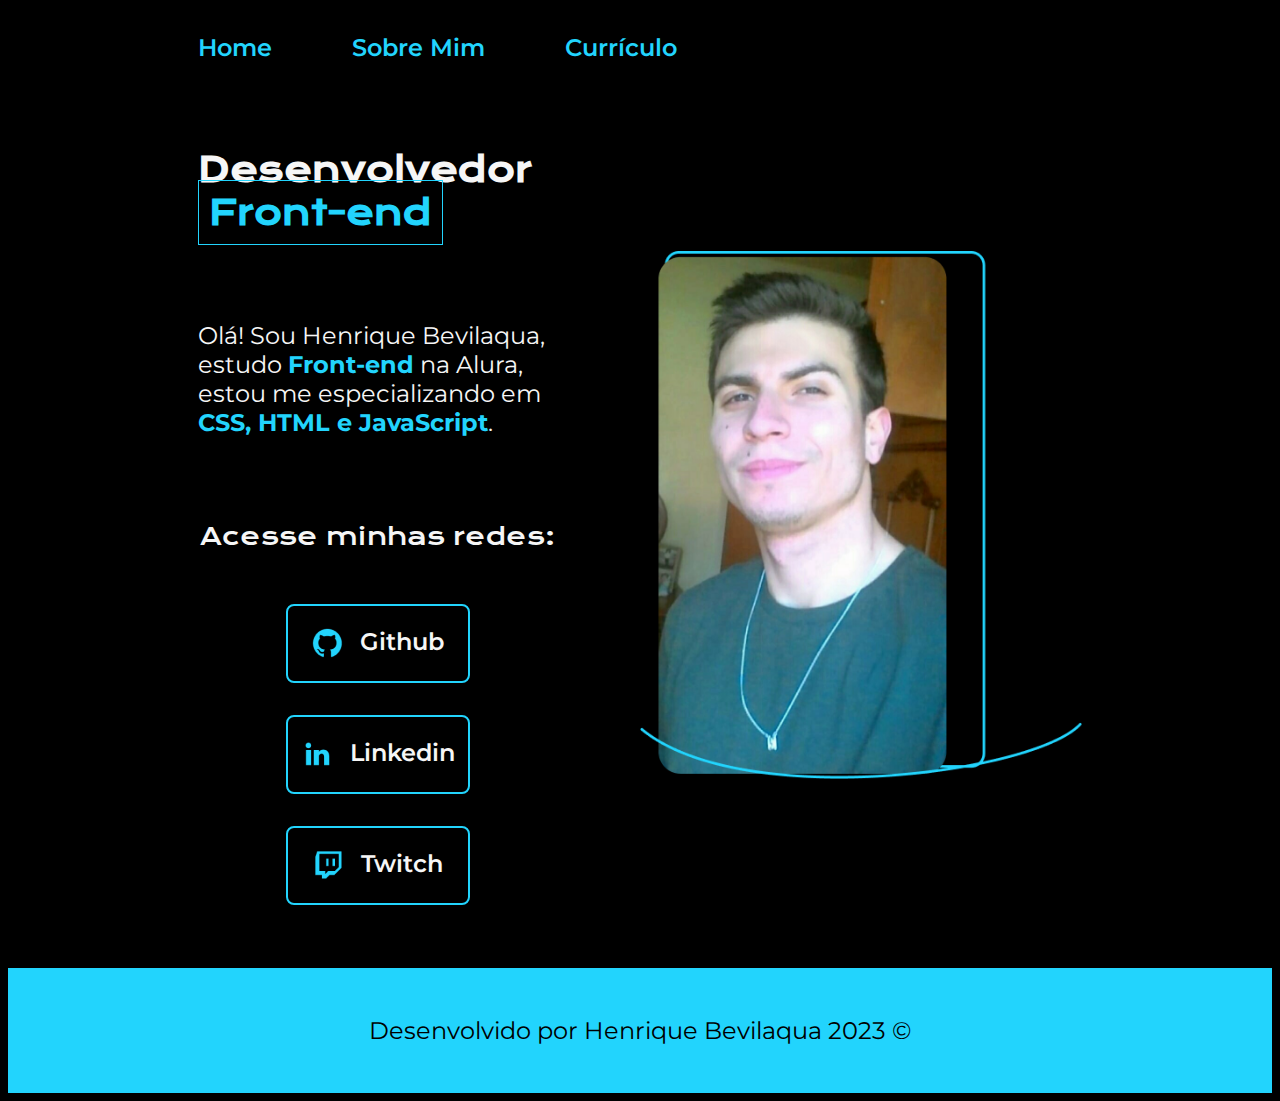
<file: index.html>
<!DOCTYPE html>
<html lang="pt-br">
<head>
    <meta charset="UTF-8">
    <meta name="viewport" content="width=device-width, initial-scale=1.0">
    <title>Portfolio</title>
    <link rel="stylesheet" href="./styles/style.css">
</head>
<body>
    <header class="cabecalho">
        <nav class="cabecalho__menu">
            <a class="cabecalho__menu__link" href="index.html">Home</a>
            <a class="cabecalho__menu__link" href="about.html">Sobre Mim</a>
            <a class="cabecalho__menu__link" href="curriculo.html">Currículo</a>
        </nav>
    </header>
    <main class="apresentacao">
        <section class="apresentacao__conteudo">
            <h1 class="apresentacao__conteudo__titulo">Desenvolvedor <span>Front-end</span></h1>
            <p class="apresentacao__conteudo__texto">Olá! Sou Henrique Bevilaqua, estudo <strong class="texto">Front-end</strong> na Alura, estou me especializando em <strong class="texto">CSS, HTML e JavaScript</strong>.</p>
            <div class="apresentacao__links">
                <h2 class="apresentacao__links__subtitulo">Acesse minhas redes:</h2>
                <a class="apresentacao__links__link" href="https://github.com/HenriqueBevilaqua">
                    <img src="./assets/github.png">
                    Github
                </a>
                <a class="apresentacao__links__link" href="https://linkedin.com/in/henriquebevilaqua/">
                    <img src="./assets/linkedin.png">
                    Linkedin
                </a>
                <a class="apresentacao__links__link" href="https://twitch.tv/in/bvilaqua/">
                    <img src="./assets/twitch.png">
                    Twitch
                </a>
            </div>
        </section>
        <img class="apresentacao__imagem" src="./assets/euport3.png" alt="Foto">
    </main>
    <footer class="rodape">
        <p>Desenvolvido por Henrique Bevilaqua 2023 ©</p>
    </footer>
</body>
</html>
</file>
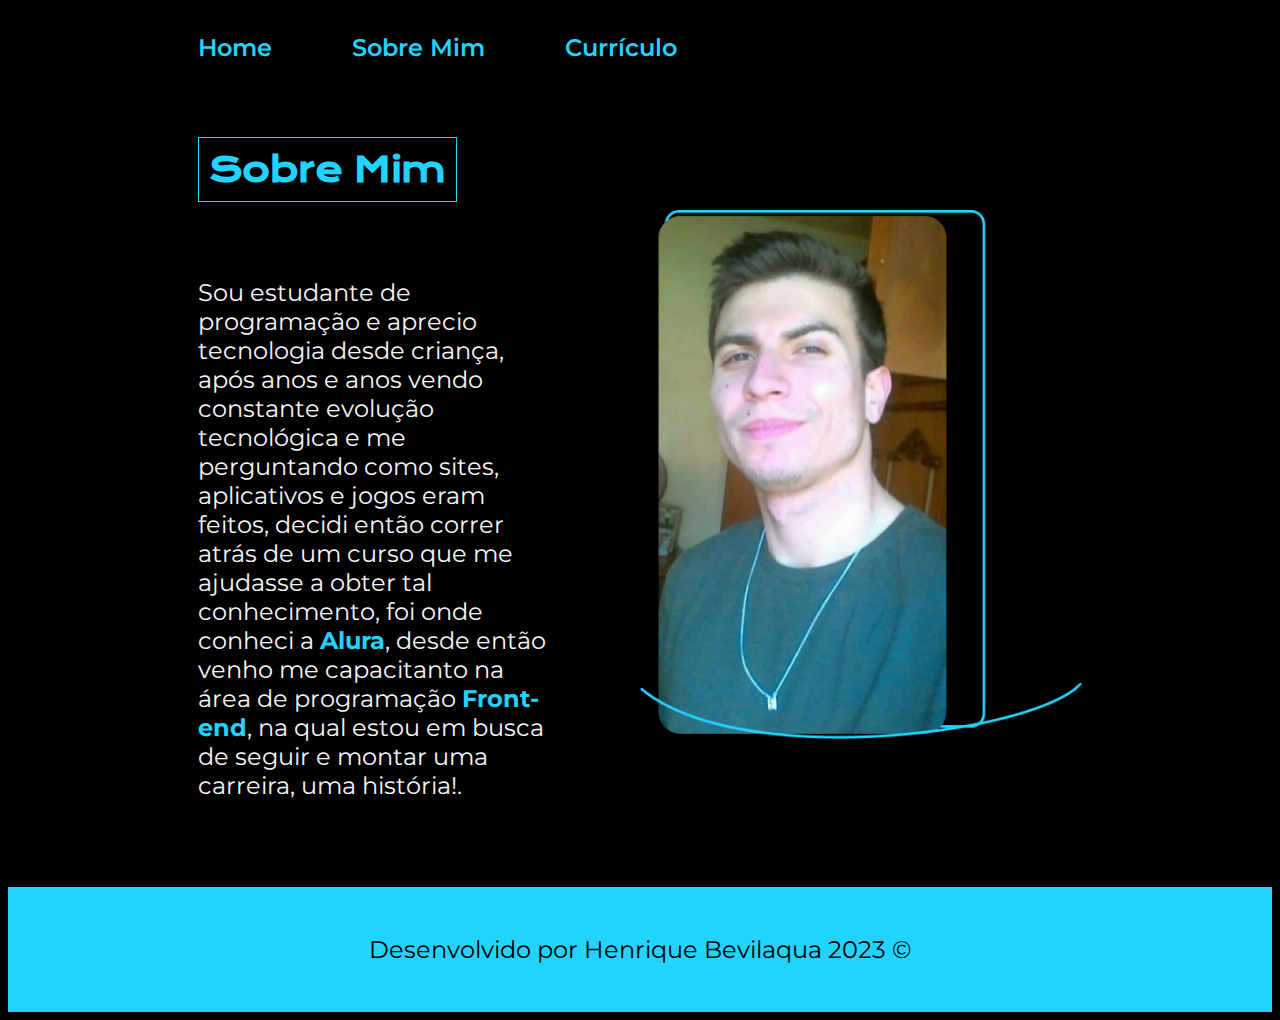
<file: about.html>
<!DOCTYPE html>
<html lang="pt-br">
<head>
    <meta charset="UTF-8">
    <meta name="viewport" content="width=device-width, initial-scale=1.0">
    <title>Sobre mim</title>
    <link rel="stylesheet" href="./styles/style.css">
</head>
<body>
    <header class="cabecalho">
        <nav class="cabecalho__menu">
            <a class="cabecalho__menu__link" href="index.html">Home</a>
            <a class="cabecalho__menu__link" href="about.html">Sobre Mim</a>
            <a class="cabecalho__menu__link" href="curriculo.html">Currículo</a>
        </nav>
    </header>
    
    <main class="apresentacao">
        <section class="apresentacao__conteudo">
            <h1 class="apresentacao__conteudo__titulo"><span>Sobre Mim</span></h1>
            <p class="apresentacao__conteudo__texto">
                Sou estudante de programação e aprecio tecnologia desde criança, após anos e anos vendo constante evolução tecnológica e me perguntando como sites, aplicativos e jogos eram feitos, decidi então correr atrás de um curso que me ajudasse a obter tal conhecimento, foi onde conheci a <strong>Alura</strong>, desde então venho me capacitanto na área de programação <a class="apresentacao__f" href="https://alura.com.br/cursos-online-front-end"><strong>Front-end</strong></a>, na qual estou em busca de seguir e montar uma carreira, uma história!.
            </p>
            </div>    
        </section>
        <img class="apresentacao__imagem" src="./assets/euport3.png" alt="Foto Henrique">
    </main> 

    <footer class="rodape">
        <p>Desenvolvido por Henrique Bevilaqua 2023 ©</p>
    </footer>
</body>
</html>
</file>
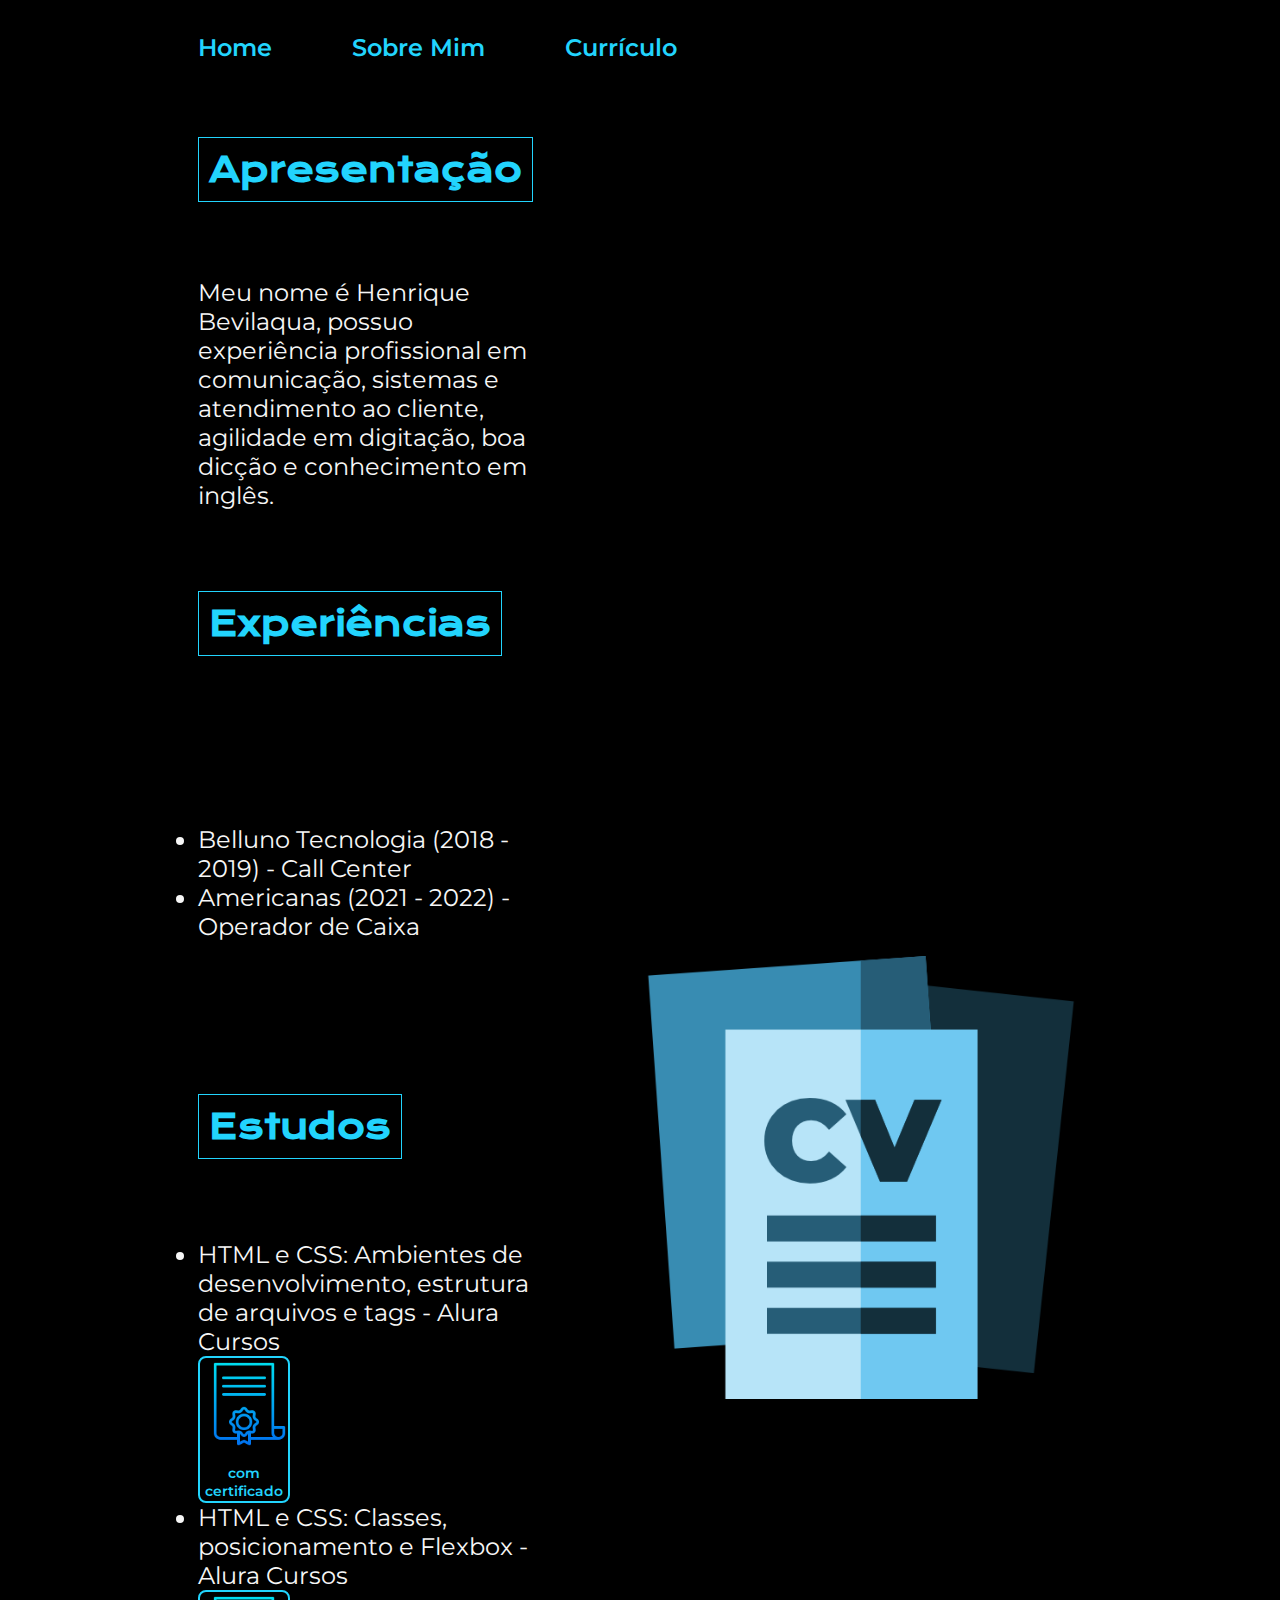
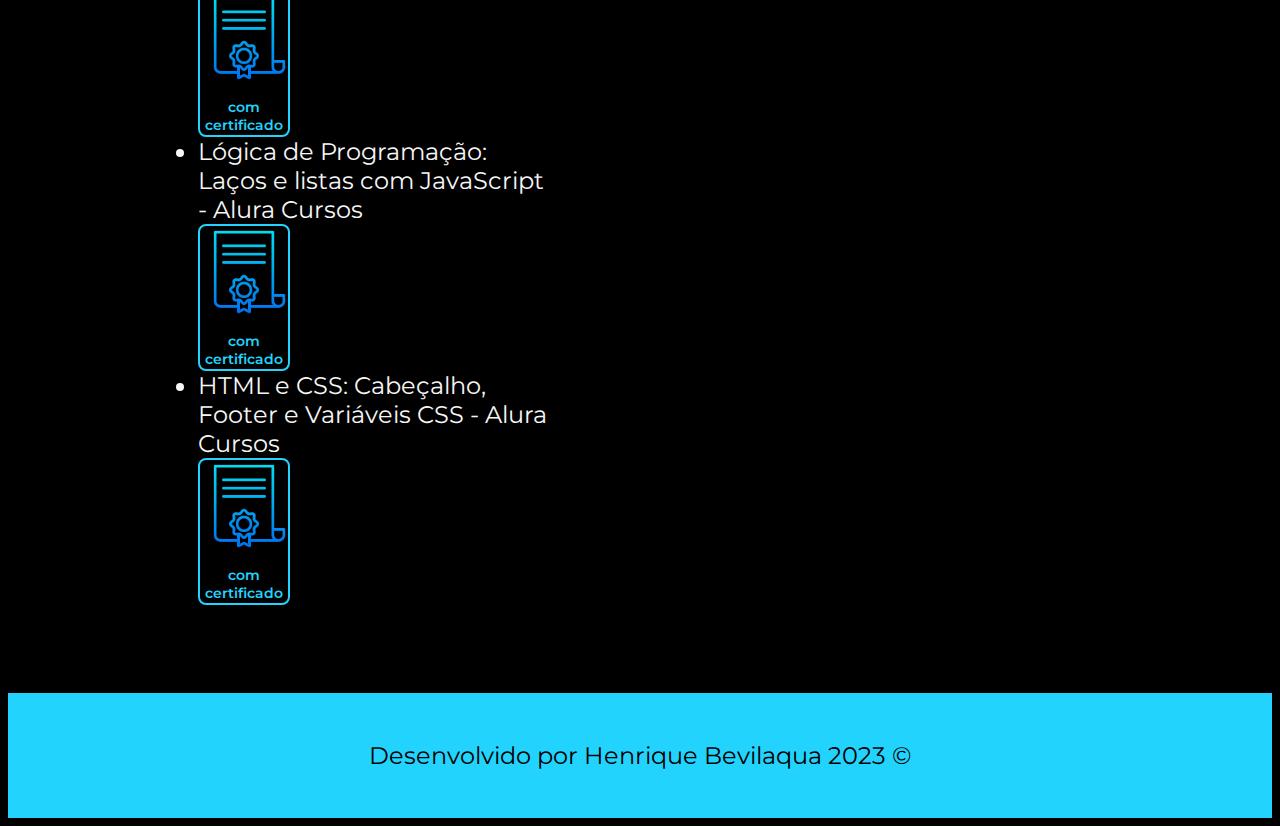
<file: curriculo.html>
<!DOCTYPE html>
<html lang="pt-br">
<head>
    <meta charset="UTF-8">
    <meta name="viewport" content="width=device-width, initial-scale=1.0">
    <title>curriculo</title>
    <link rel="stylesheet" href="./styles/style.css">
</head>
<body>
    <header class="cabecalho">
        <nav class="cabecalho__menu">
            <a class="cabecalho__menu__link" href="index.html">Home</a>
            <a class="cabecalho__menu__link" href="about.html">Sobre Mim</a>
            <a class="cabecalho__menu__link" href="curriculo.html">Currículo</a>
        </nav>
    </header>
    <main class="apresentacao">
        <section class="apresentacao__conteudo">
            <h1 class="apresentacao__conteudo__titulo"><span>Apresentação</span></h1>
            <p class="apresentacao__conteudo__texto">
                Meu nome é Henrique Bevilaqua, possuo experiência profissional em comunicação, sistemas e atendimento ao cliente, agilidade em digitação, boa dicção e conhecimento em inglês.
            </p>
            <h2 class="apresentacao__conteudo__titulo"><span>Experiências</span></h2>
            <p class="apresentacao__conteudo__texto">
            <ul class="apresentacao__conteudo__texto">
                <li> Belluno Tecnologia (2018 - 2019) - Call Center </li>
                <li> Americanas (2021 - 2022) - Operador de Caixa </li>
            </ul>
            </p>
            <h2 class="apresentacao__conteudo__titulo"><span>Estudos</span></h2>
            <div class="apresentacao__conteudo__texto">
            <ul class="apresentacao__conteudo__texto">
                <li>HTML e CSS: Ambientes de desenvolvimento, estrutura de arquivos e tags - Alura Cursos <a class="apresentacao__certificados" href="https://cursos.alura.com.br/certificate/230665b6-9b9b-4e50-8b90-f0ceb183d66e?lang=pt_BR"> <img src="./assets/certify.png"> com certificado </a> </li>
                <li>HTML e CSS: Classes, posicionamento e Flexbox - Alura Cursos <a class="apresentacao__certificados" href="https://cursos.alura.com.br/certificate/daec606b-0d06-4a57-8452-82084014d9f2?lang=pt_BR"> <img src="./assets/certify.png"> com certificado </a></li>
                <li>Lógica de Programação: Laços e listas com JavaScript - Alura Cursos <a class="apresentacao__certificados" href="https://cursos.alura.com.br/certificate/cb68d2ba-0597-4531-918f-718ed30ba325?lang=pt_BR"> <img src="./assets/certify.png"> com certificado </a></li>
                <li>HTML e CSS: Cabeçalho, Footer e Variáveis CSS - Alura Cursos <a class="apresentacao__certificados" href="https://cursos.alura.com.br/certificate/34b93de7-a97e-4179-848a-031203abfda3?lang=pt_BR"> <img src="./assets/certify.png"> com certificado </a> </li>
            </ul>
            </div>    
        </section>
        <img class="apresentacao__imagem" src="./assets/cv.png" alt="Foto Cv">
    </main> 
    <footer class="rodape">
        <p>Desenvolvido por Henrique Bevilaqua 2023 ©</p>
    </footer>

</body>
</html>
</file>
<file: styles/style.css>
@import url('https://fonts.googleapis.com/css2?family=Krona+One&family=Montserrat:wght@400;600&display=swap');

:root {
    --cor-primaria: #000000;
    --cor-secundaria: #f6f6f6;
    --cor-terciaria: #22d4fd;
    --cor-hover: #272727;

    --fonte-primaria: 'Krona One', sans-serif;
    --fonte-secundaria: 'Montserrat', sans-serif;
}

* {
    margin: 50;
    padding: 0;
}

img {
    max-width: 600px;
  }

body {
    background-color: var(--cor-primaria);
    box-sizing: border-box;
    color: var(--cor-secundaria);
}

.cabecalho {
    padding: 2% 0% 0% 15%;
}

.cabecalho__menu {
    display: flex;
    gap: 80px;
}

.cabecalho__menu__link {
    font-family: var(--fonte-secundaria);
    font-size: 1.5rem;
    font-weight: 600;
    color: var(--cor-terciaria);
    text-decoration: none;
}

strong {
    color: var(--cor-terciaria);
}
.texto {
    color: var(--cor-terciaria);
}
h1{
    font-weight: bold;
}

span{
    color: var(--cor-terciaria);
    border: 1px solid var(--cor-terciaria);
    padding: 10px;
}

.apresentacao {
    padding: 5% 15%;
    display: flex;
    align-items: center;
    justify-content: space-between;
    gap: 82px;
}

.apresentacao__conteudo {
    width: 50%;
    display: flex;
    flex-direction: column;
    gap: 40px;
}

.apresentacao__conteudo__titulo {
    font-size: 2.12rem;
    font-family: var(--fonte-primaria);
}
.apresentacao__conteudo__texto {
    font-size: 1.5rem;
    font-family: var(--fonte-secundaria);
}
.apresentacao__links {
    display: flex;
    flex-direction: column;
    justify-content: space-between;
    align-items: center;
    gap: 32px;
}

.apresentacao__links__subtitulo {
    font-family: var(--fonte-primaria);
    font-weight: 400;
    font-size: 1.5rem;
}

.apresentacao__links__link {
    display: flex;
    justify-content: center;
    gap: 16px;
    border: 2px solid var(--cor-terciaria);
    width: 50%;
    text-align: center;
    border-radius: 8px;
    font-size: 1.5rem;
    font-weight: 600;
    padding: 21.5px 0;
    text-decoration: none;
    color: var(--cor-secundaria);
    font-family: var(--fonte-secundaria);
}

.apresentacao__links__link:hover {
    background-color: var(--cor-hover);
    transition-delay: 0.1s;
    transform: scale(1.05);
}

.apresentacao__imagem {
    width: 50%;
}

.rodape {
    padding: 24px;
    color: var(--cor-primaria);
    background-color: var(--cor-terciaria);
    text-align: center;
    font-family: var(--fonte-secundaria);
    font-size: 1.5rem;
    font-weight: 400;
}

.apresentacao__conteudo__texto a{
    text-decoration: none;
    color: var(--cor-terciaria);
}

.apresentacao__about {
    font-size: 24px;
    font-family: var(--fonte-secundaria);
    
}

.apresentacao__certificados {
    display: flex;
    justify-content: center;
    flex-direction: column;
    gap: 16px;
    border: 2px solid var(--cor-terciaria);
    width: 88px;
    height: 100px;
    text-align: center;
    border-radius: 8px;
    font-size: 14px;
    font-weight: 600;
    padding: 21.5px 0;
    text-decoration: none;
    color: var(--cor-secundaria);
    font-family: var(--fonte-secundaria);
}

.apresentacao__certificados:hover {
    background-color: var(--cor-hover);
    transition-delay: 0.1s;
    transform: scale(1.05);
}

.apresentacao__f:hover {
    background-color: var(--cor-hover);
    transition-delay: 0.1s;
    transform: scale(1.05);
}

.cabecalho__menu__link:hover {
    background-color: var(--cor-hover);
    transition-delay: 0.1s;
    transform: scale(1.05);
}

@media (max-width: 1200px) {
    .cabecalho {
        padding: 10%;
    }
    .cabecalho__menu {
        justify-content: center;
        gap: 60px;
    }
    .apresentacao {
        flex-direction: column-reverse;
        padding: 5%;
    }
    .apresentacao__conteudo {
        width: auto;
    }

}
</file>
